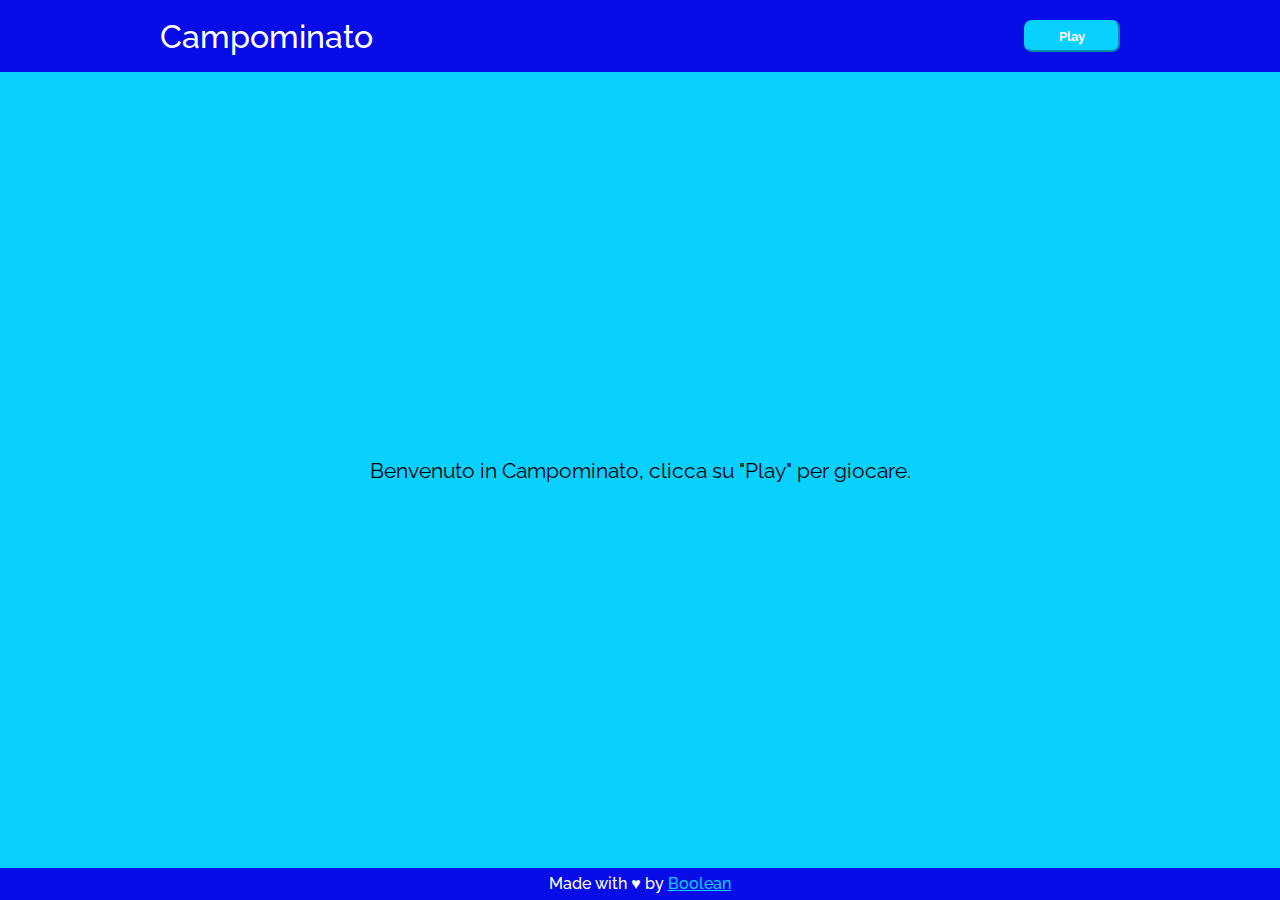
<file: index.html>
<!DOCTYPE html>
<html lang="en">
    <head>
        <meta charset="UTF-8">
        <meta http-equiv="X-UA-Compatible" content="IE=edge">
        <meta name="viewport" content="width=device-width, initial-scale=1.0">

        <!--Fonts-->
        <link rel="preconnect" href="https://fonts.googleapis.com"><link rel="preconnect" href="https://fonts.gstatic.com" crossorigin><link href="https://fonts.googleapis.com/css2?family=Raleway:wght@300;400;500;700&display=swap" rel="stylesheet">
        
        <!--Fontawesome-->

        <!--Style CSS-->
        <link rel="stylesheet" href="css/style.css">

        <title>Campominato</title>
    </head>

    <body>
        
        <header> <!--Inizio Header-->

            <h1>Campominato</h1>

            <button type="button" id="playgame">Play</button>

        </header> <!--Fine Header-->

        <main> <!--Inizio Main-->

            <p id="p-intro">Benvenuto in Campominato, clicca su "Play" per giocare.</p>

            <div id="grid-container">



            </div>

        </main> <!--Fine Main-->

        <footer> <!--Inizio Footer-->

            <p>Made with &hearts; by <a href="#">Boolean</a></p>

        </footer> <!--Fine Footer-->

        <script type="text/javascript" src="js/scripts.js"></script>

    </body>
    
</html>
</file>
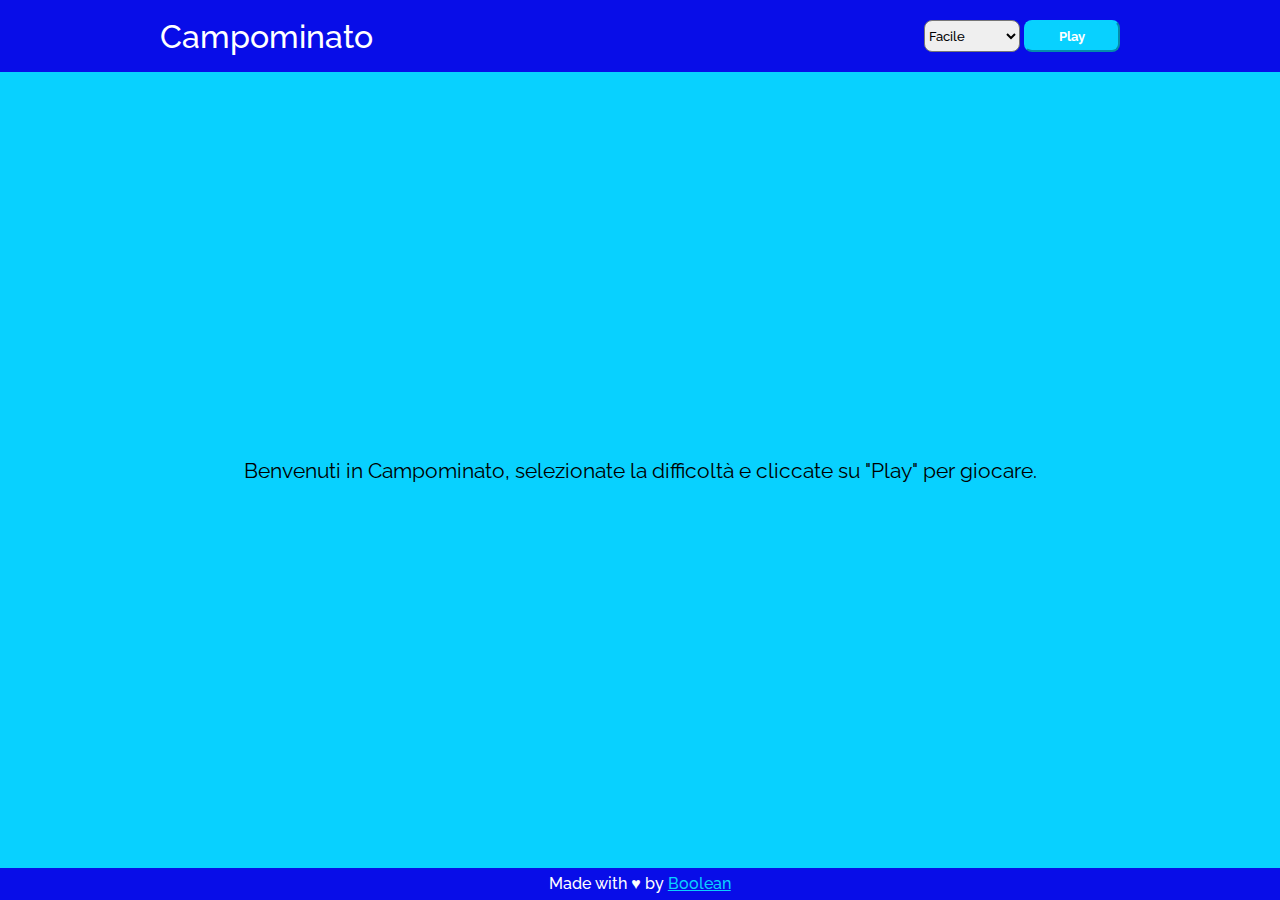
<file: bonus/index.html>
<!DOCTYPE html>
<html lang="en">
    <head>
        <meta charset="UTF-8">
        <meta http-equiv="X-UA-Compatible" content="IE=edge">
        <meta name="viewport" content="width=device-width, initial-scale=1.0">

        <!--Fonts-->
        <link rel="preconnect" href="https://fonts.googleapis.com"><link rel="preconnect" href="https://fonts.gstatic.com" crossorigin><link href="https://fonts.googleapis.com/css2?family=Raleway:wght@300;400;500;700&display=swap" rel="stylesheet">
        
        <!--Fontawesome-->

        <!--Style CSS-->
        <link rel="stylesheet" href="css/style.css">

        <title>Campominato</title>
    </head>

    <body>
        
        <header> <!--Inizio Header-->

            <h1>Campominato</h1>

            <div class="input">

                <select id="selection">

                    <option value="easy">Facile</option>
                    
                    <option value="medium">Medio</option>
                    
                    <option value="hard">Difficile</option>
                  
                </select>

                <button type="button" id="playgame">Play</button>

            </div>

        </header> <!--Fine Header-->

        <main> <!--Inizio Main-->

            <p id="p-intro">Benvenuti in Campominato, selezionate la difficoltà e cliccate su "Play" per giocare.</p>

            <div id="grid-container">



            </div>

        </main> <!--Fine Main-->

        <footer> <!--Inizio Footer-->

            <p>Made with &hearts; by <a href="#">Boolean</a></p>

        </footer> <!--Fine Footer-->

        <script type="text/javascript" src="js/scripts.js"></script>

    </body>
    
</html>
</file>
<file: css/style.css>
/* Reset */
* {
    margin: 0;
    padding: 0;
    box-sizing: border-box;
}

/* Font */
* {
    font-family: 'Raleway', sans-serif;
}

/* Regole Generali */
.none {
    display: none;
}

.flex {
    display: flex;
}

.cell-color {
    background-color: #D63AB4 !important;
}

/* Header */
header {
    height: 4.5rem;
    background-color: #080DE8;
    padding: 0 10rem;
    display: flex;
    justify-content: space-between;
    align-items: center;
}

header > h1 {
    color: #fff;
    font-weight: 500;
}

header > button {
    display: inline-block;
    width: 6rem;
    height: 2rem;
    border-color: #08D1FF;
    border-radius: 0.5rem;
    background-color: #08D1FF;
    color: #fff;
    font-weight: bold;
    cursor: pointer;
}

/* Main */
main {
    height: calc(100vh - 6.5rem);
    background-color: #08D1FF;
    display: flex;
    justify-content: center;
    align-items: center;
}

main p {
    font-size: 1.3rem;
}

#grid-container {
    width: calc((100vh - 6.5rem) - 5vh);
    height: calc((100vh - 6.5rem) - 5vh);
    background-color: fuchsia;
    flex-wrap: wrap;
}

#grid-container .cell {
    width: calc(((100vh - 6.5rem) - 5vh) / 10);
    height: calc(((100vh - 6.5rem) - 5vh) / 10);
    background-color: #080DE8;
    color: #fff;
    font-weight: bold;
    border: 1px solid #fff;
    display: flex;
    justify-content: center;
    align-items: center;
    cursor: pointer;
}

/* Footer */
footer {
    height: 2rem;
    background-color: #080DE8;
    text-align: center;
}

footer > p {
    line-height: 2rem;
    color: #fff;
    font-weight: 500;
}

footer p a {
    color: #08D1FF;
}
</file>
<file: bonus/css/style.css>
/* Reset */
* {
    margin: 0;
    padding: 0;
    box-sizing: border-box;
}

/* Font */
* {
    font-family: 'Raleway', sans-serif;
}

/* Regole Generali */
.none {
    display: none;
}

.flex {
    display: flex;
}

.cell-color {
    background-color: #D63AB4 !important;
}

/* Header */
header {
    height: 4.5rem;
    background-color: #080DE8;
    padding: 0 10rem;
    display: flex;
    justify-content: space-between;
    align-items: center;
}

header > h1 {
    color: #fff;
    font-weight: 500;
}

header button {
    display: inline-block;
    width: 6rem;
    height: 2rem;
    border-color: #08D1FF;
    border-radius: 0.5rem;
    background-color: #08D1FF;
    color: #fff;
    font-weight: bold;
    cursor: pointer;
}

header select {
    width: 6rem;
    height: 2rem;
    border-radius: 0.5rem;
    font-weight: 500;
}

select:focus-visible {
    outline: none;
}

/* Main */
main {
    height: calc(100vh - 6.5rem);
    background-color: #08D1FF;
    display: flex;
    justify-content: center;
    align-items: center;
}

main p {
    font-size: 1.3rem;
}

#grid-container {
    width: calc((100vh - 6.5rem) - 5vh);
    height: calc((100vh - 6.5rem) - 5vh);
    background-color: fuchsia;
    flex-wrap: wrap;
}

#grid-container .cell {
    width: calc(((100vh - 6.5rem) - 5vh) / 10);
    height: calc(((100vh - 6.5rem) - 5vh) / 10);
    background-color: #080DE8;
    color: #fff;
    font-weight: bold;
    border: 1px solid #fff;
    display: flex;
    justify-content: center;
    align-items: center;
    cursor: pointer;
}

#grid-container .cell-medium {
    width: calc(((100vh - 6.5rem) - 5vh) / 9);
    height: calc(((100vh - 6.5rem) - 5vh) / 9);
    background-color: #080DE8;
    color: #fff;
    font-weight: bold;
    border: 1px solid #fff;
    display: flex;
    justify-content: center;
    align-items: center;
    cursor: pointer;
}

#grid-container .cell-hard {
    width: calc(((100vh - 6.5rem) - 5vh) / 7);
    height: calc(((100vh - 6.5rem) - 5vh) / 7);
    background-color: #080DE8;
    color: #fff;
    font-weight: bold;
    border: 1px solid #fff;
    display: flex;
    justify-content: center;
    align-items: center;
    cursor: pointer;
}

/* Footer */
footer {
    height: 2rem;
    background-color: #080DE8;
    text-align: center;
}

footer > p {
    line-height: 2rem;
    color: #fff;
    font-weight: 500;
}

footer p a {
    color: #08D1FF;
}
</file>
